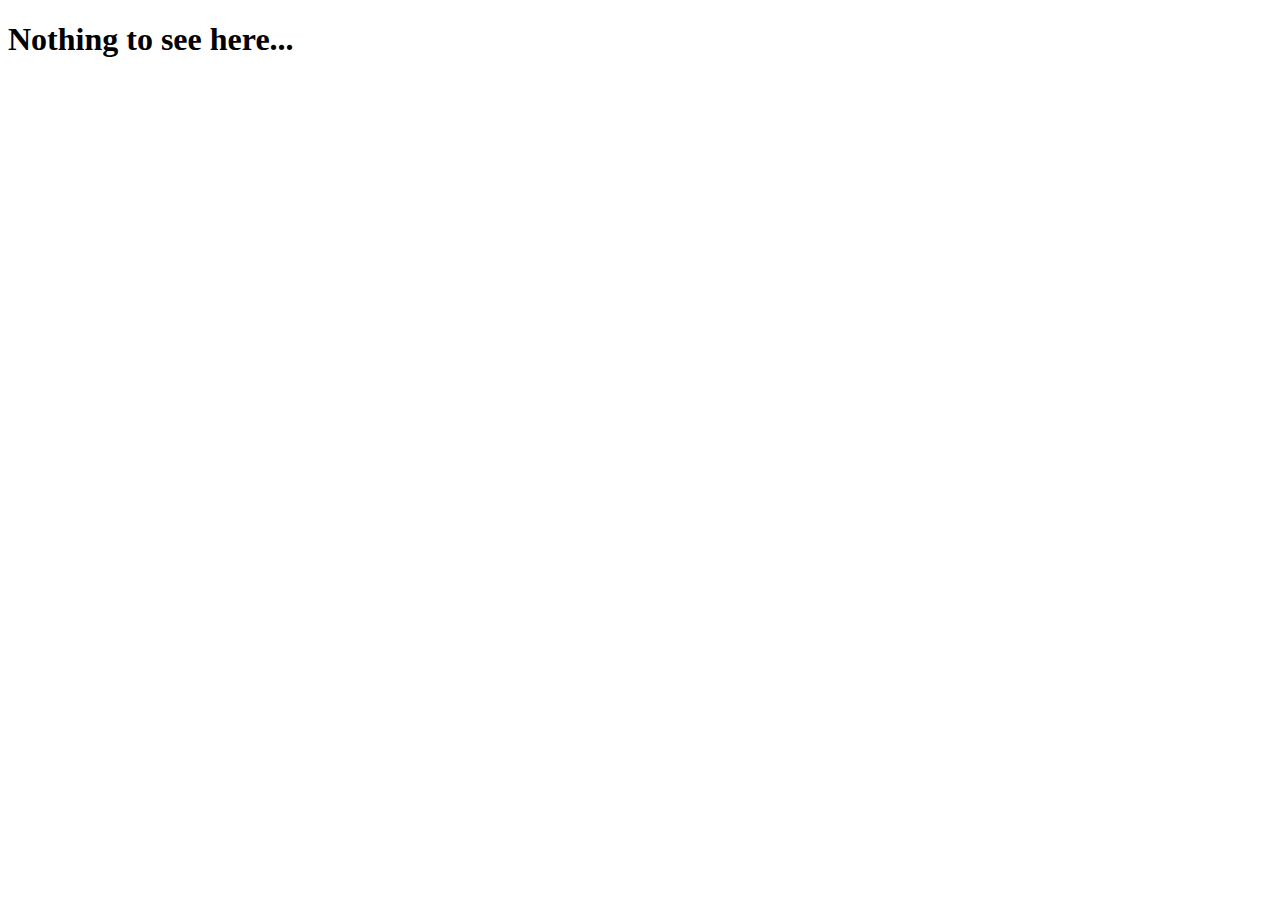
<file: index.html>
<!DOCTYPE html>
<html lang="en">
	<head>
		<title>Our Menu</title>
		<meta charset="UTF-8">
		<meta name="viewport" content="width=device-width, initial-scale=1.0">
		<meta name="description" content="Menu Page">
		<meta name="author" content="Erika Q. Stokes">
        <link href="https://cdn.jsdelivr.net/npm/bootstrap@5.3.1/dist/css/bootstrap.min.css" rel="stylesheet" integrity="sha384-4bw+/aepP/YC94hEpVNVgiZdgIC5+VKNBQNGCHeKRQN+PtmoHDEXuppvnDJzQIu9" crossorigin="anonymous">
        <link rel="preconnect" href="https://fonts.googleapis.com">
        <link rel="preconnect" href="https://fonts.gstatic.com" crossorigin>
        <link href="https://fonts.googleapis.com/css2?family=Aclonica&display=swap" rel="stylesheet">
        <link rel="stylesheet" href="css/styles.css">
	</head>
	<body>

        <h1>Nothing to see here...</h1>

	</body>
</html>
</file>
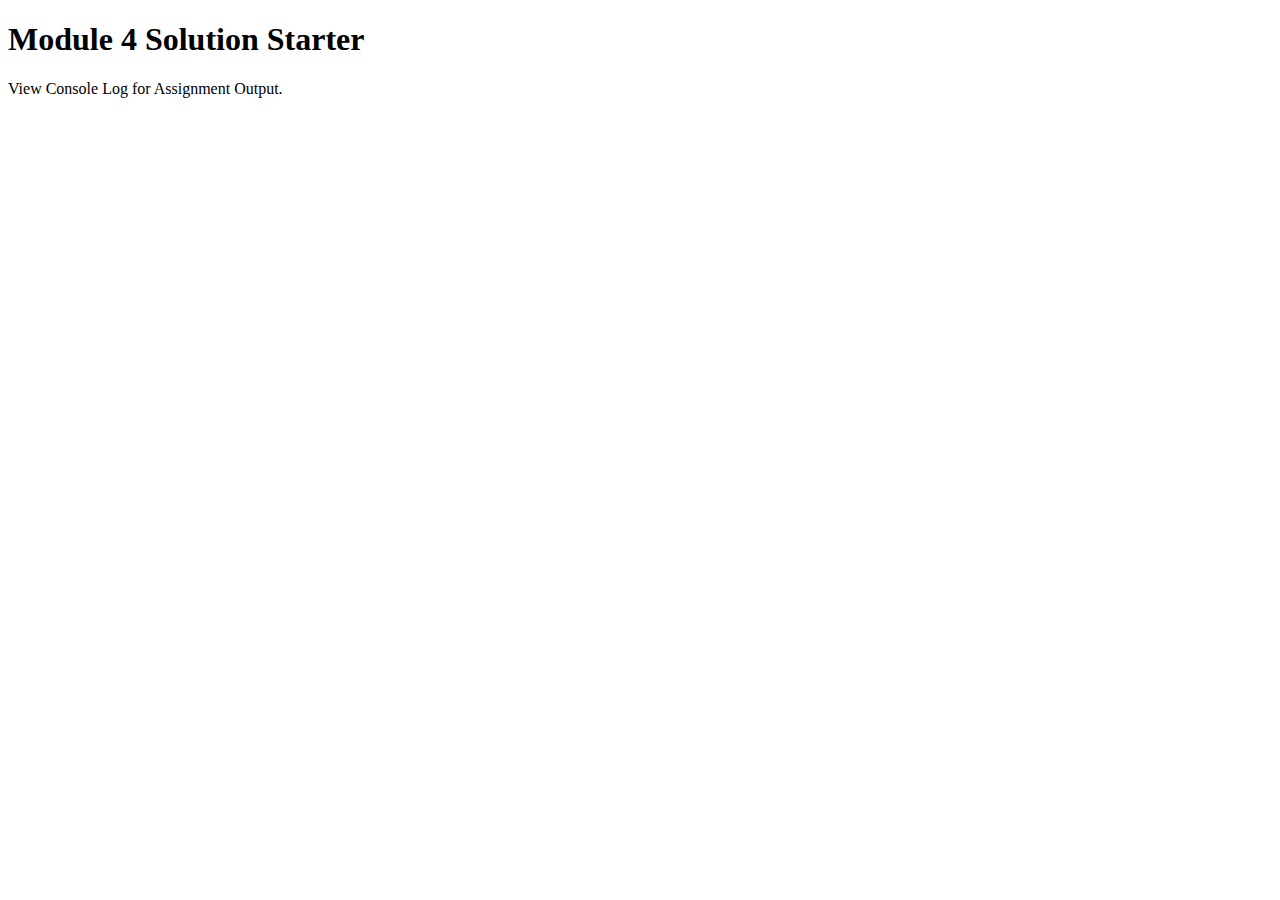
<file: harder/index.html>
<!DOCTYPE html>
<html>
<head>
  <meta charset="utf-8">
  <title>Module 4 Solution Starter</title>
  <script>
    var names = []; // DO NOT REMOVE
  </script>
  <script src="SpeakHello.js"></script>
  <script src="SpeakGoodBye.js"></script>
  <script src="script.js"></script>
</head>
<body>
  <h1>Module 4 Solution Starter</h1>

  <p>View Console Log for Assignment Output.</p>

</body>
</html>
</file>
<file: css/styles.css>
.navbar {
   max-width: 100%;
   margin: 0;
   padding: 0;
}

.navbar h1 a {
    font-family: 'Aclonica', sans-serif;
    font-size: 2rem;
    max-width: 100%;
    margin: .5rem;
}

.navbar-toggler {
    /* margin-top: -25px; */
    margin: 5px;
}

ul.navbar-nav {
    padding: 0;
    margin: 0;
}

li.nav-item a,
li.nav-item a:link,
li.nav-item a:visited {
    background-color: #C6D8FF;
    color: #0c1a38;
    display: block;
    padding-left: 1rem;
    text-align: center;
}

li.nav-item a:hover,
li.nav-item a:active {
    background-color: #5e8bee;
    color: #ffffff;
}

/* Created to satisfy assignment requirement for window to scroll at all sizes. */
section.reallyTall {
    height: 110vh;
}

.container {
    max-width: 100%;
}

.container > .row {
    width: 100%;
    max-width: 100%;
    margin: 0;
    padding: 0;
}

h2 {
    font-size: 2.5rem;
    font-family: 'Aclonica', sans-serif;
    margin-top: 1rem;
    max-width: 100%;
    margin-bottom: .5rem;
}

.menuSections {
    margin: 0;
    width: 100%;
    max-width: 100%;
}

    .menuSections > div {
        padding: 0;
        margin: .5rem .5rem;
    }

    .menuSections h3 {
        color: #ffffff;
        padding: .25rem 1rem;
        text-align: center;
        margin: 0;
    }

    .menuSections p {
        margin: 1rem;
        text-align: left;
    }

div.cluck {
    background: #c7c1dd;
}

    div.cluck h3 {
        background: #6B5CA5;
    }

div.moo {
    background: #f1c0e4;
}

    div.moo h3 {
        background: #72195A;
    }

div.blub {
    background: #d0e3fc;
}

    div.blub h3 {
        background: #297df3;
    }

div.note {
    background: #f0b090;
}

    div.note h3 {
        background: #A1674A;
    }

@media screen and (min-width: 576px) {
    .col-sm-6 {
        width: calc(50% - 1rem);
    }

    .col-sm-12 {
        width: calc(100% - 1rem);
    }

    .container {
        padding: 0;
        width: calc(100% - 2rem);
        max-width: calc(100% - 2rem);
    }

    div.blub p {
        text-align: justify !important;
    }

}

@media screen and (min-width: 576px) {
    .menuSections p {
        text-align: left;
    }
}

@media screen and (min-width: 768px) {
    .col-md-4 {
        width: calc(33.33% - 1rem);
    }


}

@media screen and (max-width: 575px) {
    .col-sm-12 {
        width: calc(100% - 1rem);
    }

    .col-xs-12 {
        width: calc(100% - 1rem);
    }

    .container {
        padding-right: 0;
        padding-left: 0;
    }   
}

@media screen and (min-width: 390px) and (max-width: 575px) {
    .menuSections p {
        text-align: justify;
    }
}

@media screen and (min-width: 717px) and (max-width: 767px) {
    div.cluck p,
    div.moo p {
        text-align: justify;
    }
}

@media screen and (min-width: 960px) {
    .menuSections p {
        text-align: justify;
    }
}
</file>
